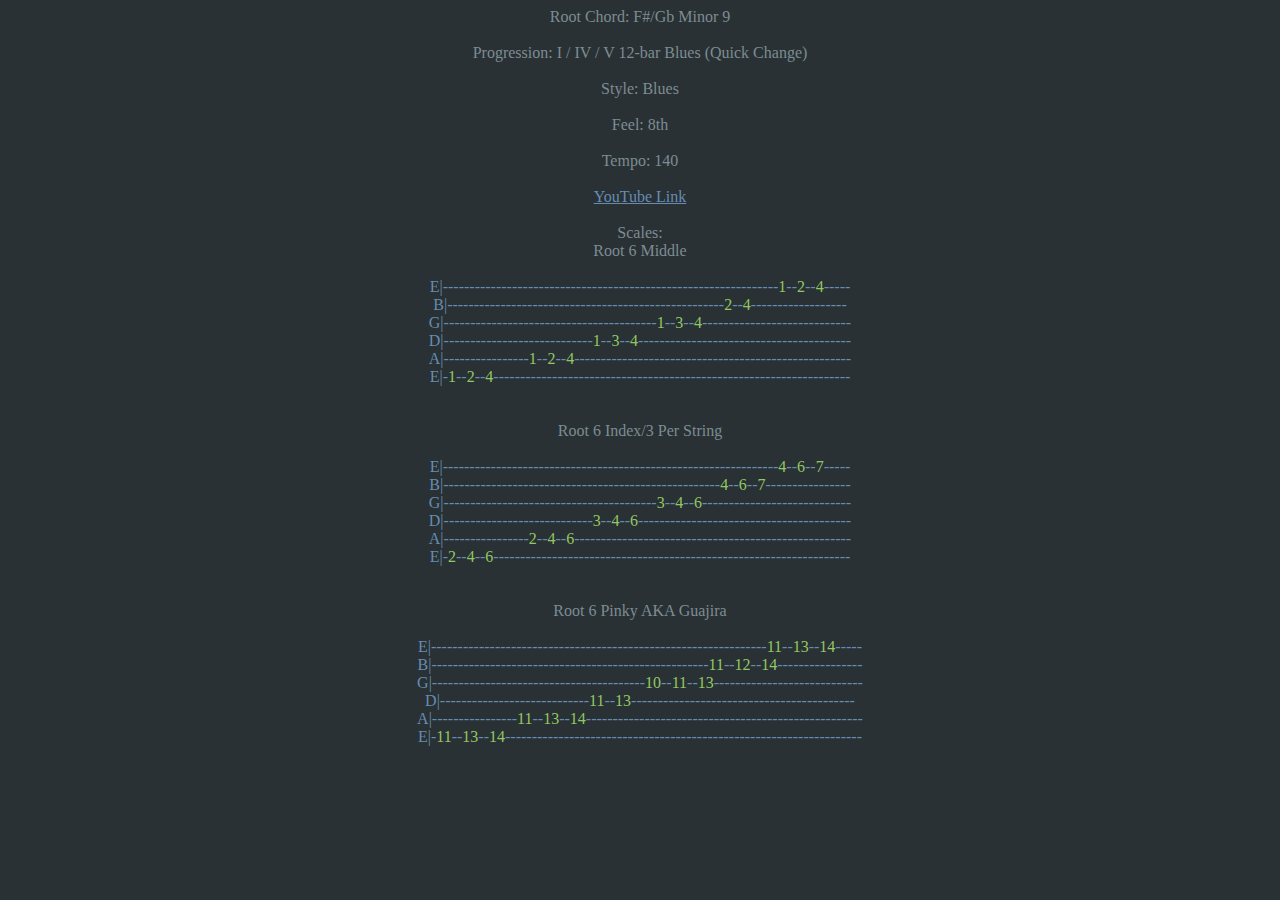
<file: index.html>
<!DOCTYPE html>
<html>

    <head>
        <title>Joe's Jamerator</title>
        <link rel="stylesheet" href="app/style/style.css">
        <link href="https://fonts.googleapis.com/css?family=Open+Sans" rel="stylesheet">
    </head>

    <body>

        <section class='atts'>
            <!--elbs w/ for music info, manipulated by js-->
            <div id='rootChord'>Root Chord: </div>
            <br/>

            <div id='progression'>Progression: </div>
            <br/>

            <div id='style'>Style: </div>
            <br/>

            <div id='feel'>Feel: </div>
            <br/>

            <div id='tempo'>Tempo: </div>
            <br/>

            <a id='youtube' target="_blank">YouTube Link</a>
            <br/>

        </section>

        <br/>

        <section id='scales'>Scales:
            <br/>

            <!--TODO: add a chord shape section that is different from the scale section. open/root 6 bar/root 5 bar/root 4 diminished children/martino.-->
            <section>
                <header id='scaleTabHeader1' class='scaleTabHeader'></header><br/>
                <div id='scaleTab1' class='scaleTab'>
                    E|---------------------------------------------------------------<span id='1s1n1' class='s1 fretNumber'></span>--<span id='1s1n2' class='s1 fretNumber'></span>--<span id='1s1n3' class='s1 fretNumber'></span>--<span id='1s1n4' class='s1 fretNumber'></span>--<span id='1s1n5' class='s1 fretNumber'></span>-<br/>
                    B|----------------------------------------------------<span id='1s2n1' class='s2 fretNumber'></span>--<span id='1s2n2' class='s2 fretNumber'></span>--<span id='1s2n3' class='s2 fretNumber'></span>--<span id='1s2n4' class='s2 fretNumber'></span>--<span id='1s2n5' class='s2 fretNumber'></span>------------<br/>
                    G|----------------------------------------<span id='1s3n1' class='s3 fretNumber'></span>--<span id='1s3n2' class='s3 fretNumber'></span>--<span id='1s3n3' class='s3 fretNumber'></span>--<span id='1s3n4' class='s3 fretNumber'></span>--<span id='1s3n5' class='s3 fretNumber'></span>------------------------<br/>
                    D|----------------------------<span id='1s4n1' class='s4 fretNumber'></span>--<span id='1s4n2' class='s4 fretNumber'></span>--<span id='1s4n3' class='s4 fretNumber'></span>--<span id='1s4n4' class='s4 fretNumber'></span>--<span id='1s4n5' class='s4 fretNumber'></span>------------------------------------<br/>
                    A|----------------<span id='1s5n1' class='s5 fretNumber'></span>--<span id='1s5n2' class='s5 fretNumber'></span>--<span id='1s5n3' class='s5 fretNumber'></span>--<span id='1s5n4' class='s5 fretNumber'></span>--<span id='1s5n5' class='s5 fretNumber'></span>------------------------------------------------<br/>
                    E|-<span id='1s6n1' class='s6 fretNumber'></span>--<span id='1s6n2' class='s6 fretNumber'></span>--<span id='1s6n3' class='s6 fretNumber'></span>--<span id='1s6n4' class='s6 fretNumber'></span>--<span id='1s6n5' class='s6 fretNumber'></span>---------------------------------------------------------------<br/>
                </div>
            </section>

            <br/>
            <br/>

            <section>
                <header id='scaleTabHeader2' class='scaleTabHeader'></header><br/>
                <div id='scaleTab2' class='scaleTab'>
                    E|---------------------------------------------------------------<span id='2s1n1' class='s1 fretNumber'></span>--<span id='2s1n2' class='s1 fretNumber'></span>--<span id='2s1n3' class='s1 fretNumber'></span>--<span id='2s1n4' class='s1 fretNumber'></span>--<span id='2s1n5' class='s1 fretNumber'></span>-<br/>
                    B|----------------------------------------------------<span id='2s2n1' class='s2 fretNumber'></span>--<span id='2s2n2' class='s2 fretNumber'></span>--<span id='2s2n3' class='s2 fretNumber'></span>--<span id='2s2n4' class='s2 fretNumber'></span>--<span id='2s2n5' class='s2 fretNumber'></span>------------<br/>
                    G|----------------------------------------<span id='2s3n1' class='s3 fretNumber'></span>--<span id='2s3n2' class='s3 fretNumber'></span>--<span id='2s3n3' class='s3 fretNumber'></span>--<span id='2s3n4' class='s3 fretNumber'></span>--<span id='2s3n5' class='s3 fretNumber'></span>------------------------<br/>
                    D|----------------------------<span id='2s4n1' class='s4 fretNumber'></span>--<span id='2s4n2' class='s4 fretNumber'></span>--<span id='2s4n3' class='s4 fretNumber'></span>--<span id='2s4n4' class='s4 fretNumber'></span>--<span id='2s4n5' class='s4 fretNumber'></span>------------------------------------<br/>
                    A|----------------<span id='2s5n1' class='s5 fretNumber'></span>--<span id='2s5n2' class='s5 fretNumber'></span>--<span id='2s5n3' class='s5 fretNumber'></span>--<span id='2s5n4' class='s5 fretNumber'></span>--<span id='2s5n5' class='s5 fretNumber'></span>------------------------------------------------<br/>
                    E|-<span id='2s6n1' class='s6 fretNumber'></span>--<span id='2s6n2' class='s6 fretNumber'></span>--<span id='2s6n3' class='s6 fretNumber'></span>--<span id='2s6n4' class='s6 fretNumber'></span>--<span id='2s6n5' class='s6 fretNumber'></span>---------------------------------------------------------------<br/>
                </div>
            </section>

            <br/>
            <br/>

            <section>
                <header id='scaleTabHeader3' class='scaleTabHeader'></header><br/>
                <div id='scaleTab3' class='scaleTab'>
                    E|---------------------------------------------------------------<span id='3s1n1' class='s1 fretNumber'></span>--<span id='3s1n2' class='s1 fretNumber'></span>--<span id='3s1n3' class='s1 fretNumber'></span>--<span id='3s1n4' class='s1 fretNumber'></span>--<span id='3s1n5' class='s1 fretNumber'></span>-<br/>
                    B|----------------------------------------------------<span id='3s2n1' class='s2 fretNumber'></span>--<span id='3s2n2' class='s2 fretNumber'></span>--<span id='3s2n3' class='s2 fretNumber'></span>--<span id='3s2n4' class='s2 fretNumber'></span>--<span id='3s2n5' class='s2 fretNumber'></span>------------<br/>
                    G|----------------------------------------<span id='3s3n1' class='s3 fretNumber'></span>--<span id='3s3n2' class='s3 fretNumber'></span>--<span id='3s3n3' class='s3 fretNumber'></span>--<span id='3s3n4' class='s3 fretNumber'></span>--<span id='3s3n5' class='s3 fretNumber'></span>------------------------<br/>
                    D|----------------------------<span id='3s4n1' class='s4 fretNumber'></span>--<span id='3s4n2' class='s4 fretNumber'></span>--<span id='3s4n3' class='s4 fretNumber'></span>--<span id='3s4n4' class='s4 fretNumber'></span>--<span id='3s4n5' class='s4 fretNumber'></span>------------------------------------<br/>
                    A|----------------<span id='3s5n1' class='s5 fretNumber'></span>--<span id='3s5n2' class='s5 fretNumber'></span>--<span id='3s5n3' class='s5 fretNumber'></span>--<span id='3s5n4' class='s5 fretNumber'></span>--<span id='3s5n5' class='s5 fretNumber'></span>------------------------------------------------<br/>
                    E|-<span id='3s6n1' class='s6 fretNumber'></span>--<span id='3s6n2' class='s6 fretNumber'></span>--<span id='3s6n3' class='s6 fretNumber'></span>--<span id='3s6n4' class='s6 fretNumber'></span>--<span id='3s6n5' class='s6 fretNumber'></span>---------------------------------------------------------------<br/>
                </div>
            </section>

        </section>

        <br/>
        <!--
        TODO: add base scale tabs
        TODO: dynamically alter tabs based on key
        -->

        <script src="app/scripts/jamerator_funcs.js"></script>
        <script src="app/scripts/jamerator_main.js"></script>
    </body>

</html>
</file>
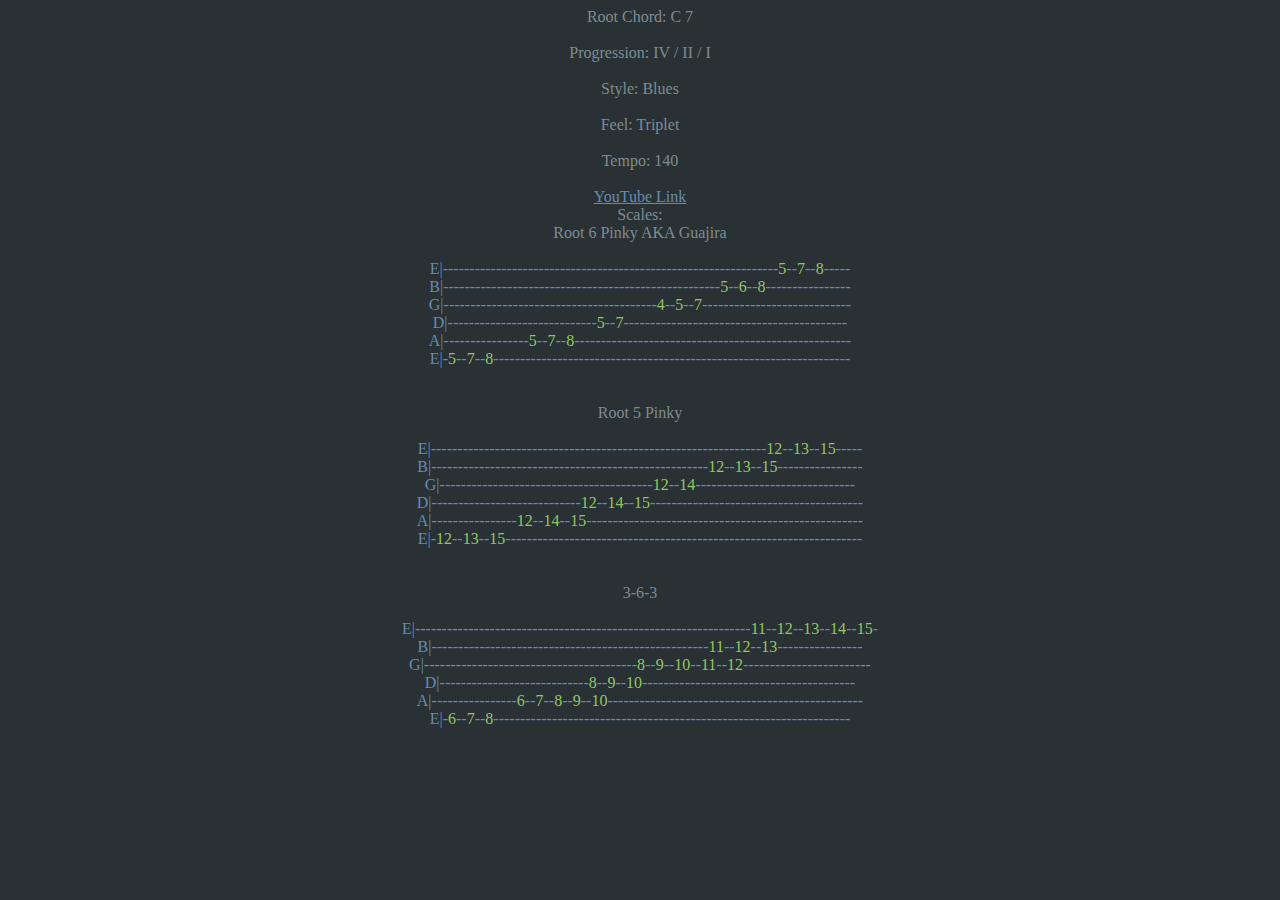
<file: app/index.html>
<!DOCTYPE html>
<html>

    <head>
        <title>Joe's Jamerator</title>
        <link rel="stylesheet" href="style/style.css">
        <link href="https://fonts.googleapis.com/css?family=Open+Sans" rel="stylesheet">
    </head>

    <body>

        <section class='atts'>
            <!--elbs w/ for music info, manipulated by js-->
            <div id='rootChord'>Root Chord: </div>
            <br/>

            <div id='progression'>Progression: </div>
            <br/>

            <div id='style'>Style: </div>
            <br/>

            <div id='feel'>Feel: </div>
            <br/>

            <div id='tempo'>Tempo: </div>
            <br/>

            <a id='youtube' target="_blank">YouTube Link</a>
            <br/>

        </section>

        <section id='scales'>Scales:
            <br/>

            <!--TODO: add a chord shape section that is different from the scale section. open/root 6 bar/root 5 bar/root 4 diminished children/martino.-->
            <section>
                <header id='scaleTabHeader1' class='scaleTabHeader'></header><br/>
                <div id='scaleTab1' class='scaleTab'>
                    E|---------------------------------------------------------------<span id='1s1n1' class='s1 fretNumber'></span>--<span id='1s1n2' class='s1 fretNumber'></span>--<span id='1s1n3' class='s1 fretNumber'></span>--<span id='1s1n4' class='s1 fretNumber'></span>--<span id='1s1n5' class='s1 fretNumber'></span>-<br/>
                    B|----------------------------------------------------<span id='1s2n1' class='s2 fretNumber'></span>--<span id='1s2n2' class='s2 fretNumber'></span>--<span id='1s2n3' class='s2 fretNumber'></span>--<span id='1s2n4' class='s2 fretNumber'></span>--<span id='1s2n5' class='s2 fretNumber'></span>------------<br/>
                    G|----------------------------------------<span id='1s3n1' class='s3 fretNumber'></span>--<span id='1s3n2' class='s3 fretNumber'></span>--<span id='1s3n3' class='s3 fretNumber'></span>--<span id='1s3n4' class='s3 fretNumber'></span>--<span id='1s3n5' class='s3 fretNumber'></span>------------------------<br/>
                    D|----------------------------<span id='1s4n1' class='s4 fretNumber'></span>--<span id='1s4n2' class='s4 fretNumber'></span>--<span id='1s4n3' class='s4 fretNumber'></span>--<span id='1s4n4' class='s4 fretNumber'></span>--<span id='1s4n5' class='s4 fretNumber'></span>------------------------------------<br/>
                    A|----------------<span id='1s5n1' class='s5 fretNumber'></span>--<span id='1s5n2' class='s5 fretNumber'></span>--<span id='1s5n3' class='s5 fretNumber'></span>--<span id='1s5n4' class='s5 fretNumber'></span>--<span id='1s5n5' class='s5 fretNumber'></span>------------------------------------------------<br/>
                    E|-<span id='1s6n1' class='s6 fretNumber'></span>--<span id='1s6n2' class='s6 fretNumber'></span>--<span id='1s6n3' class='s6 fretNumber'></span>--<span id='1s6n4' class='s6 fretNumber'></span>--<span id='1s6n5' class='s6 fretNumber'></span>---------------------------------------------------------------<br/>
                </div>
            </section>

            <br/>
            <br/>

            <section>
                <header id='scaleTabHeader2' class='scaleTabHeader'></header><br/>
                <div id='scaleTab2' class='scaleTab'>
                    E|---------------------------------------------------------------<span id='2s1n1' class='s1 fretNumber'></span>--<span id='2s1n2' class='s1 fretNumber'></span>--<span id='2s1n3' class='s1 fretNumber'></span>--<span id='2s1n4' class='s1 fretNumber'></span>--<span id='2s1n5' class='s1 fretNumber'></span>-<br/>
                    B|----------------------------------------------------<span id='2s2n1' class='s2 fretNumber'></span>--<span id='2s2n2' class='s2 fretNumber'></span>--<span id='2s2n3' class='s2 fretNumber'></span>--<span id='2s2n4' class='s2 fretNumber'></span>--<span id='2s2n5' class='s2 fretNumber'></span>------------<br/>
                    G|----------------------------------------<span id='2s3n1' class='s3 fretNumber'></span>--<span id='2s3n2' class='s3 fretNumber'></span>--<span id='2s3n3' class='s3 fretNumber'></span>--<span id='2s3n4' class='s3 fretNumber'></span>--<span id='2s3n5' class='s3 fretNumber'></span>------------------------<br/>
                    D|----------------------------<span id='2s4n1' class='s4 fretNumber'></span>--<span id='2s4n2' class='s4 fretNumber'></span>--<span id='2s4n3' class='s4 fretNumber'></span>--<span id='2s4n4' class='s4 fretNumber'></span>--<span id='2s4n5' class='s4 fretNumber'></span>------------------------------------<br/>
                    A|----------------<span id='2s5n1' class='s5 fretNumber'></span>--<span id='2s5n2' class='s5 fretNumber'></span>--<span id='2s5n3' class='s5 fretNumber'></span>--<span id='2s5n4' class='s5 fretNumber'></span>--<span id='2s5n5' class='s5 fretNumber'></span>------------------------------------------------<br/>
                    E|-<span id='2s6n1' class='s6 fretNumber'></span>--<span id='2s6n2' class='s6 fretNumber'></span>--<span id='2s6n3' class='s6 fretNumber'></span>--<span id='2s6n4' class='s6 fretNumber'></span>--<span id='2s6n5' class='s6 fretNumber'></span>---------------------------------------------------------------<br/>
                </div>
            </section>

            <br/>
            <br/>

            <section>
                <header id='scaleTabHeader3' class='scaleTabHeader'></header><br/>
                <div id='scaleTab3' class='scaleTab'>
                    E|---------------------------------------------------------------<span id='3s1n1' class='s1 fretNumber'></span>--<span id='3s1n2' class='s1 fretNumber'></span>--<span id='3s1n3' class='s1 fretNumber'></span>--<span id='3s1n4' class='s1 fretNumber'></span>--<span id='3s1n5' class='s1 fretNumber'></span>-<br/>
                    B|----------------------------------------------------<span id='3s2n1' class='s2 fretNumber'></span>--<span id='3s2n2' class='s2 fretNumber'></span>--<span id='3s2n3' class='s2 fretNumber'></span>--<span id='3s2n4' class='s2 fretNumber'></span>--<span id='3s2n5' class='s2 fretNumber'></span>------------<br/>
                    G|----------------------------------------<span id='3s3n1' class='s3 fretNumber'></span>--<span id='3s3n2' class='s3 fretNumber'></span>--<span id='3s3n3' class='s3 fretNumber'></span>--<span id='3s3n4' class='s3 fretNumber'></span>--<span id='3s3n5' class='s3 fretNumber'></span>------------------------<br/>
                    D|----------------------------<span id='3s4n1' class='s4 fretNumber'></span>--<span id='3s4n2' class='s4 fretNumber'></span>--<span id='3s4n3' class='s4 fretNumber'></span>--<span id='3s4n4' class='s4 fretNumber'></span>--<span id='3s4n5' class='s4 fretNumber'></span>------------------------------------<br/>
                    A|----------------<span id='3s5n1' class='s5 fretNumber'></span>--<span id='3s5n2' class='s5 fretNumber'></span>--<span id='3s5n3' class='s5 fretNumber'></span>--<span id='3s5n4' class='s5 fretNumber'></span>--<span id='3s5n5' class='s5 fretNumber'></span>------------------------------------------------<br/>
                    E|-<span id='3s6n1' class='s6 fretNumber'></span>--<span id='3s6n2' class='s6 fretNumber'></span>--<span id='3s6n3' class='s6 fretNumber'></span>--<span id='3s6n4' class='s6 fretNumber'></span>--<span id='3s6n5' class='s6 fretNumber'></span>---------------------------------------------------------------<br/>
                </div>
            </section>

        </section>

        <br/>
        <!--
        TODO: add base scale tabs
        TODO: dynamically alter tabs based on key
        -->

        <script src="scripts/jamerator_funcs.js"></script>
        <script src="scripts/jamerator_main.js"></script>
    </body>

</html>
</file>
<file: app/style/style.css>
/*beginning with a generic obsidian scheme to be updated later*/

body
{
    background: #293134;
    color: #7D8C93;

}

body
{
    text-align: center;
}

.scaleTab
{
    color: #678CB1;
}

.fretNumber
{
    color: #93C763;
}

#youtube
{
    color: #678CB1;
}
</file>
